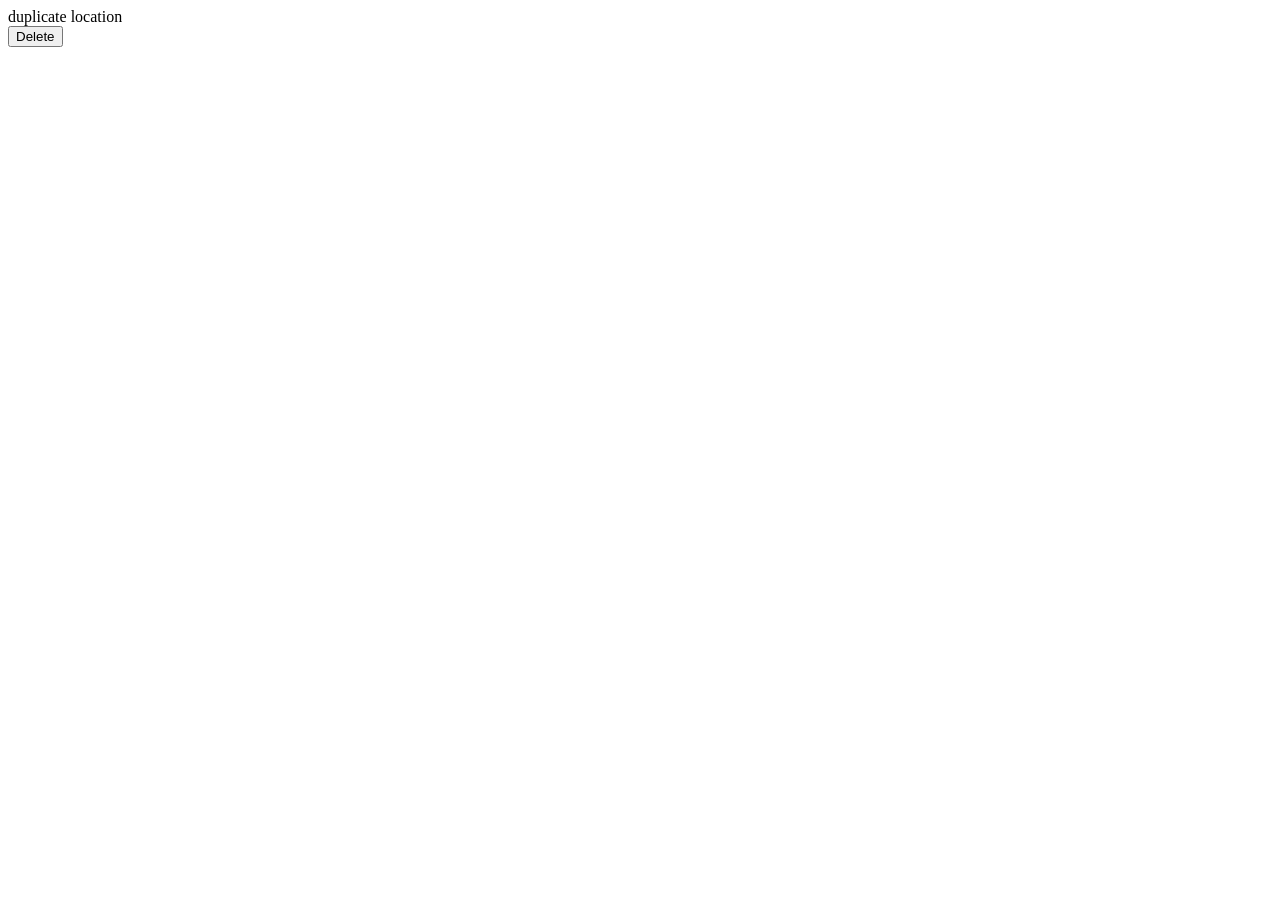
<file: src/main/resources/templates/duplicateInfo.html>
<!DOCTYPE html>
<html   xmlns:th="http://www.thymeleaf.org">
<head>
    <meta charset="UTF-8"></meta>
</head>
<body>
<div th:fragment="duplicateInfo">
    <div th:each="duplicate: ${duplicates}" class="row duplicateEntryInfo">

        <div class="col-md-9 duplicateLocationContainer">
            <span class="duplicateLocation" th:text="${duplicate.location}">duplicate location</span>
        </div>
        <div class="col-md-3">
            <button class="btn btn-danger btn-sm">Delete</button>
        </div>
    </div>
</div>
</body>
</html>
</file>
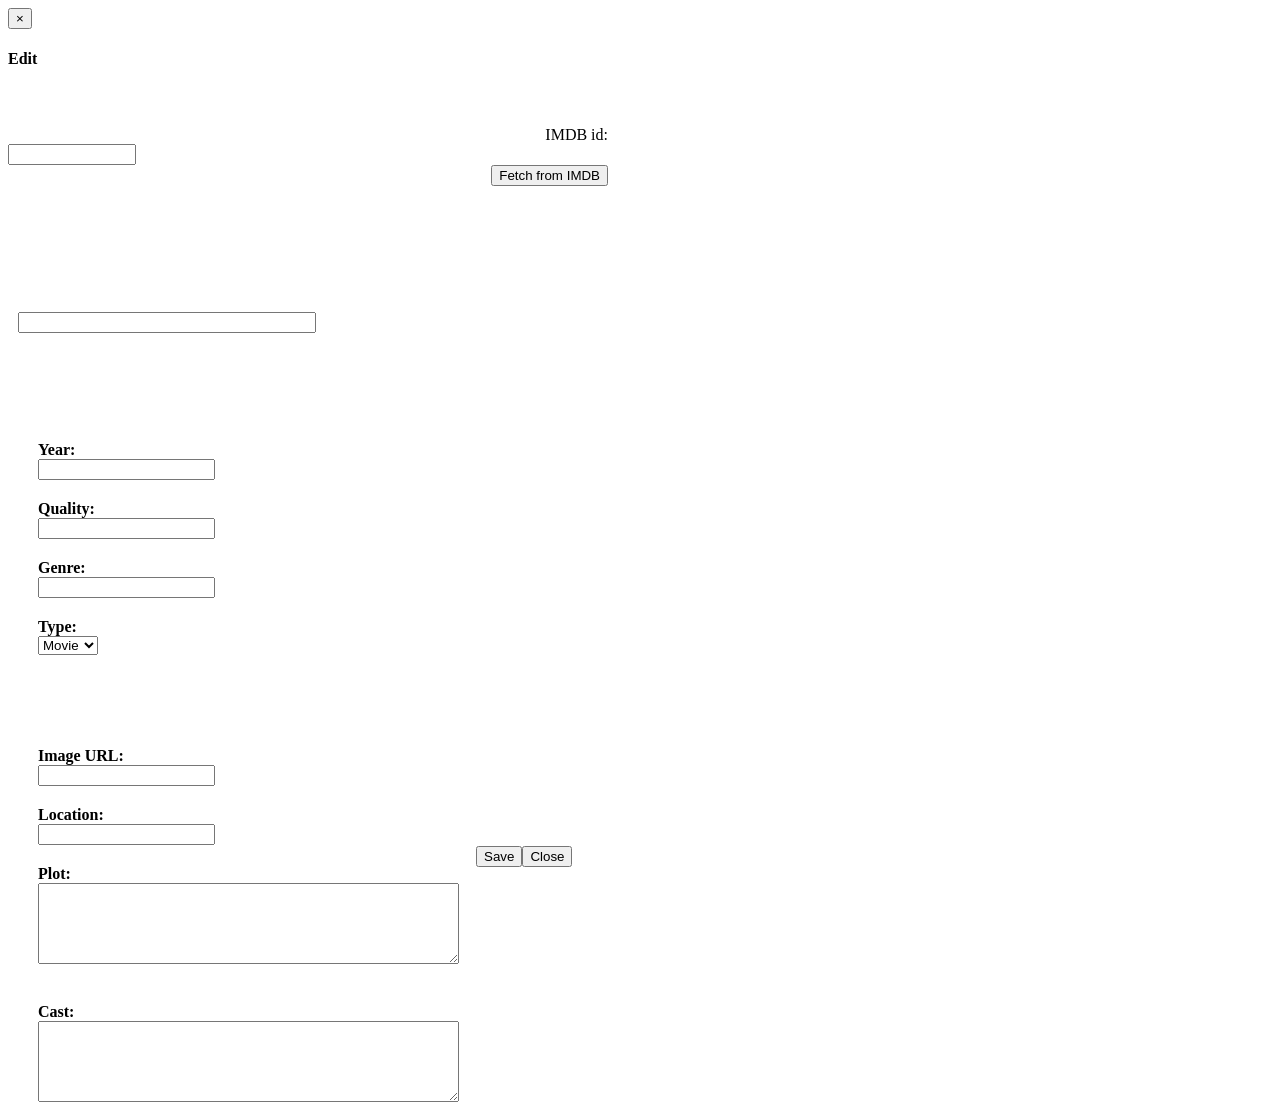
<file: src/main/resources/templates/editTitle.html>
<!DOCTYPE html>
<html  xmlns:th="http://www.thymeleaf.org">
<head>
    <meta charset="UTF-8"></meta>
    <title>Title</title>
</head>
<body>
<div  class="modalEditTitleInfoContainer" th:fragment="editResultInfo">
    <div class="modal fade" id="modaEditInfo" th:if="${titleInfo != null}" tabindex="-1" role="dialog" aria-labelledby="myModalLabel"
         aria-hidden="true">
        <div class="modal-dialog">
            <div class="modal-content" style="width:600px; height: 900px">
                <div class="modal-header">
                    <button type="button" class="close" data-dismiss="modal"
                            aria-hidden="true">&times;</button>
                    <h4 class="modal-title" id="myModalLabel">Edit</h4>
                </div>
                <div class="modal-body" style="height:84%">
                    <br></br>
                    <div class="row">
                        <div class="col-md-6 pull-left newName" style="text-align: right;">
                            <div class="row">
                                <div class="col-md-6 pull-left " style="text-align: right;">
                                    IMDB id:
                                </div>
                                <div class="col-md-6 pull-left" style="text-align: left;">
                                    <input type="text" class="imdbID" style="width: 120px;"></input>
                                </div>
                            </div>
                        </div>
                        <div class="col-md-6 pull-left" style="text-align: right;">
                            <button type="button" class="btn btn-primary btn-default fetchImdb"
                                    onclick="fetchFromIMDB()">Fetch from IMDB
                            </button>
                        </div>
                        <br></br>
                        <br></br>
                        <br></br>
                    </div>
                    <div class="row">
                        <div class="col-md-6 pull-left imageContainer" style="text-align: right;"> <img class="imageLink" th:src="${titleInfo.picture!=null ? titleInfo.picture : 'http://www.cliparthut.com/clip-arts/420/red-question-mark-420663.jpg'}" /> </div>
                        <div class="col-md-6 pull-left infoDiv" style="text-align: left;">
                            <div class="row">
                                <div class="col-md-12 pull-left titleName"
                                     style="padding-left: 10px;"><input type="text" class="editName" th:value="${titleInfo.imdbTitle!=null ? titleInfo.imdbTitle : titleInfo.rawName}" style="width: 290px;" /></div>
                                <br></br><br></br><br></br>
                            </div>
                            <div class="row">
                                <div class="col-md-3 pull-left" style="padding-left: 30px;"><b>Year:</b>
                                </div>
                                <div class="col-md-6 pull-left titleYear" style="padding-left: 30px;"><input type="text" class="editYear" th:value="${titleInfo.year!=null ? titleInfo.year : 'Insert year...'}" /></div>
                            </div>
                            <div class="row" style="padding-top: 20px">
                                <div class="col-md-3 pull-left" style="padding-left: 30px;"><b>Quality:</b>
                                </div>
                                <div class="col-md-6 pull-left titleQuality"
                                     style="padding-left: 30px;"><input type="text" class="editQuality" th:value="${titleInfo.quality!=null ? titleInfo.quality : 'Insert quality...'}" /></div>
                            </div>
                            <div class="row" style="padding-top: 20px">
                                <div class="col-md-3 pull-left" style="padding-left: 30px;"><b>Genre:</b>
                                </div>
                                <div class="col-md-6 pull-left titleGenre"
                                     style="padding-left: 30px;"><input type="text" class="editGenre" th:value="${titleInfo.genre!=null ? titleInfo.genre : 'Insert genre...'}" /></div>
                            </div>
                            <div class="row" style="padding-top: 20px">
                                <div class="col-md-3 pull-left" style="padding-left: 30px;"><b>Type:</b>
                                </div>
                                <div class="col-md-6 pull-left titleType" style="padding-left: 30px;">
                                    <select id="editType">
                                        <option value='1' th:selected="${titleInfo.IDtype==1}">Movie</option>
                                        <option value='2' th:selected="${titleInfo.IDtype==2}">Series</option>
                                        <option value='4' th:selected="${titleInfo.IDtype==3}">Game</option>
                                        <option value='3' th:selected="${titleInfo.IDtype==4}">Other</option>
                                    </select></div>
                            </div>

                        </div>
                    </div>
                    <br></br>
                    <br></br>
                    <div class="row" style="padding-top: 20px">
                        <div class="col-md-3 pull-left" style="padding-left: 30px;"><b>Image URL:</b></div>
                        <div class="col-md-9 pull-left imgUrl"
                             style="padding-left: 30px; text-align: left; word-wrap: break-word;"><input type="text" class="editImgUrl textBoxStyle" th:value="${titleInfo.picture!=null ? titleInfo.picture : 'Insert image url...'}" /></div>
                    </div>
                    <div class="row" style="padding-top: 20px">
                        <div class="col-md-3 pull-left" style="padding-left: 30px;"><b>Location:</b></div>
                        <div class="col-md-9 pull-left titleLocation"
                             style="padding-left: 30px; text-align: left; word-wrap: break-word;"><input type="text" class="editLocation textBoxStyle" th:value="${titleInfo.location!=null ? titleInfo.location : null}" /></div>
                    </div>
                    <div class="row" style="padding-top: 20px">
                        <div class="col-md-3 pull-left" style="padding-left: 30px;"><b>Plot:</b></div>
                        <div class="col-md-9 pull-left titlePlot"
                             style="padding-left: 30px; text-align: left; overflow-y: auto; height: 100px"><textarea cols="50" rows="5" class="editPlot textBoxStyle" th:text="${titleInfo.description!=null ? titleInfo.description : 'Insert plot...'}"></textarea></div>
                    </div>
                    <div class="row" style="padding-top: 20px">
                        <div class="col-md-3 pull-left" style="padding-left: 30px;"><b>Cast:</b></div>
                        <div class="col-md-9 pull-left titleCast"
                             style="padding-left: 30px; text-align: left"><textarea cols="50" rows="5" class="editActors textBoxStyle" th:text="${titleInfo.actors!=null ? titleInfo.actors : 'Insert plot...'}"></textarea></div>
                    </div>
                    <div class="row">
                        <div class="col-md-6 pull-left" style="text-align: right;">
                        </div>
                        <div class="col-md-3 pull-left" style="text-align: left;">
                        </div>
                    </div>

                </div>
                <div class="modal-footer">
                    <button type="button" class="btn btn-default" data-dismiss="modal">Close</button>
                    <!--th:onclick="'editTitleInfo(' + ${titleInfo!=null ? titleInfo.IDfilm : null} +',false' + ')'" -->
                    <span class="btnSave" style="float: left;margin-left: 78%;">
                                    <button type="button" th:if="${titleInfo != null}" class="btn btn-primary" th:onclick="'saveChanges('+${titleInfo.genre!=null ? titleInfo.IDfilm + ',false'+')' : titleInfo.IDfilm + ',true'+')'}">Save</button></span>

                </div>
            </div>
        </div>
    </div>
</div>
</body>
</html>
</file>
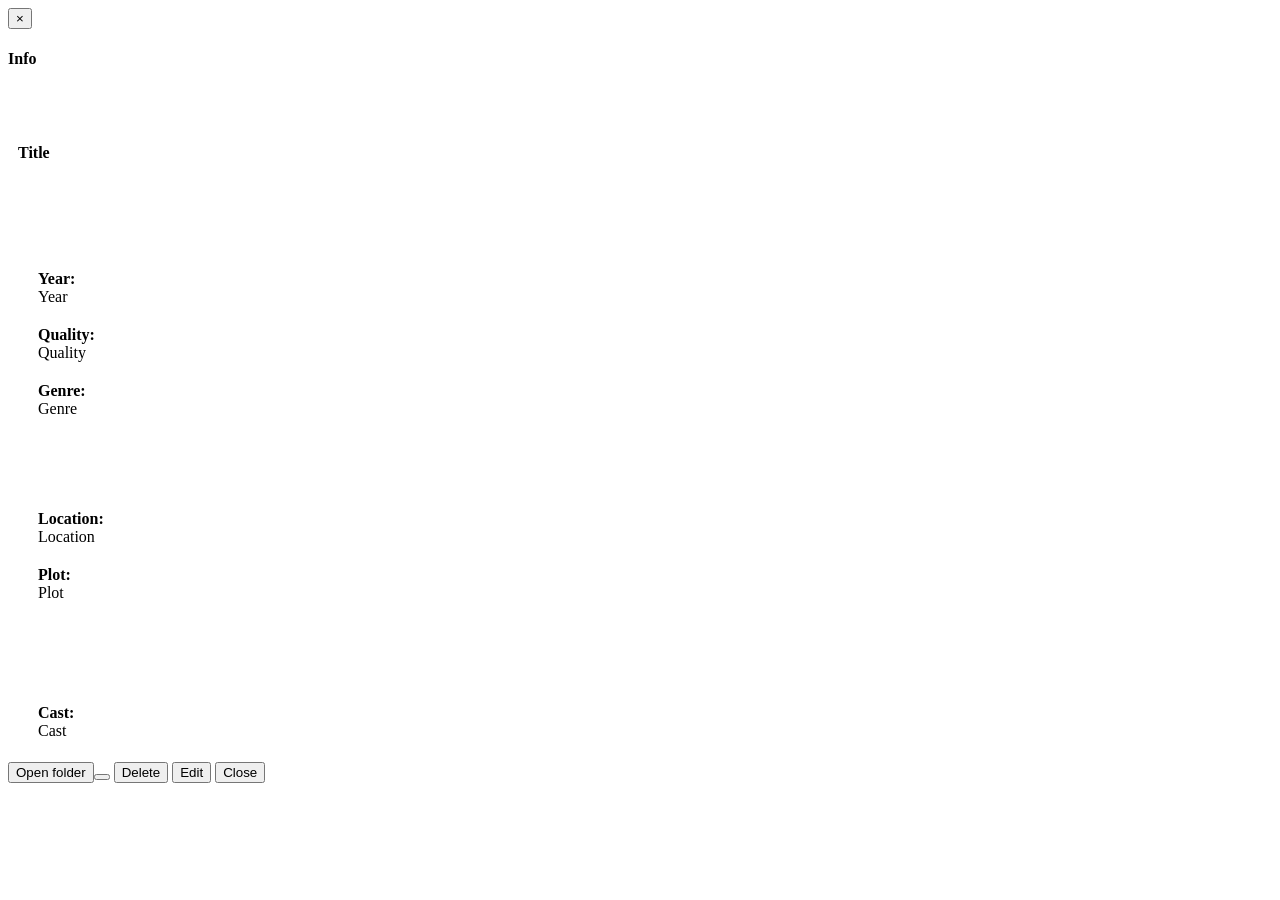
<file: src/main/resources/templates/resultInfo.html>
<!DOCTYPE html>
<html  xmlns:th="http://www.thymeleaf.org">
<head>
    <meta charset="UTF-8"></meta>
    <title>Title</title>
</head>
<body>
<div th:fragment="resultInfo" class="modalTitleInfoContainer">
    <div class="modal fade" id="modaTitleInfo" tabindex="-1" role="dialog" aria-labelledby="myModalLabel"
         aria-hidden="true">
        <div class="modal-dialog">
            <div class="modal-content" style="width:600px; height: 800px">
                <div class="modal-header">
                    <button type="button" class="close" data-dismiss="modal"
                            aria-hidden="true">&times;</button>
                    <h4 class="modal-title" id="myModalLabel">Info</h4>
                </div>
                <div class="modal-body" style="height:84%">
                    <br></br>
                    <div class="row">
                        <div class="col-md-6 pull-left imageContainer" style="text-align: right;"><img
                                class="imageLink" th:src="${titleInfo!=null ? titleInfo.picture : null}"/>
                        </div>
                        <div class="col-md-6 pull-left infoDiv" style="text-align: left;">
                            <div class="row">
                                <div class="col-md-12 pull-left titleName" style="padding-left: 10px;">
                                    <b><span
                                            th:text="${titleInfo!=null ? #strings.capitalize(titleInfo.imdbTitle) : null}">Title</span></b>
                                </div>
                                <br></br><br></br><br></br>
                            </div>
                            <div class="row">
                                <div class="col-md-3 pull-left" style="padding-left: 30px;"><b>Year:</b>
                                </div>
                                <div th:text="${titleInfo!=null ? titleInfo.year : null}"
                                     class="col-md-6 pull-left titleYear" style="padding-left: 30px;">Year
                                </div>
                            </div>
                            <div class="row" style="padding-top: 20px">
                                <div class="col-md-3 pull-left" style="padding-left: 30px;"><b>Quality:</b>
                                </div>
                                <div th:text="${titleInfo!=null ? titleInfo.quality : null}"
                                     class="col-md-6 pull-left titleQuality" style="padding-left: 30px;">
                                    Quality
                                </div>
                            </div>
                            <div class="row" style="padding-top: 20px">
                                <div class="col-md-3 pull-left" style="padding-left: 30px;"><b>Genre:</b>
                                </div>
                                <div th:text="${titleInfo!=null ? titleInfo.genre : null}"
                                     class="col-md-6 pull-left titleGenre" style="padding-left: 30px;">Genre
                                </div>
                            </div>

                        </div>
                    </div>
                    <br></br>
                    <br></br>
                    <div class="row" style="padding-top: 20px">
                        <div class="col-md-3 pull-left" style="padding-left: 30px;"><b>Location:</b></div>
                        <div th:text="${titleInfo!=null ? titleInfo.location : null}"
                             class="col-md-9 pull-left titleLocation"
                             style="padding-left: 30px; text-align: left; word-wrap: break-word;">Location
                        </div>
                    </div>
                    <div class="row" style="padding-top: 20px">
                        <div class="col-md-3 pull-left" style="padding-left: 30px;"><b>Plot:</b></div>
                        <div th:text="${titleInfo!=null ? titleInfo.description : null}"
                             class="col-md-9 pull-left titlePlot"
                             style="padding-left: 30px; text-align: left;overflow-y: auto;height: 100px">
                            Plot
                        </div>
                    </div>
                    <div class="row" style="padding-top: 20px">
                        <div class="col-md-3 pull-left" style="padding-left: 30px;"><b>Cast:</b></div>
                        <div th:text="${titleInfo!=null ? titleInfo.actors : null}"
                             class="col-md-9 pull-left titleCast"
                             style="padding-left: 30px; text-align: left">Cast
                        </div>
                    </div>
                    <div class="row">
                        <div class="col-md-6 pull-left" style="text-align: right;">
                        </div>
                        <div class="col-md-3 pull-left" style="text-align: left;">
                        </div>
                    </div>

                </div>
                <div class="modal-footer">

                    <span class="btnOpen">
                        <button type="button" value="Open" class="btn  btn-default"
                               style="float:left"
                               th:onclick="'openFolder(\'' + ${titleInfo!=null ? titleInfo.IDfilm : null} + '\')'">Open folder</button>
                    </span>

                    <span class="btnPlay">
                            <button type="button" class="btn btn-default"  th:onclick="'play(\'' + ${titleInfo!=null ? titleInfo.IDfilm : null} + '\')'">
                            <span class="glyphicon glyphicon-play" aria-hidden="true"></span></button>
                    </span>

                    <span class="btnDelete"><button type="button" class="btn btn-danger"
                                                    th:onclick="'deleteFromDatabase(false)'">Delete</button></span>
                    <span class="btnGoToEdit"><button type="button" class="btn btn-warning"
                                                      th:onclick="'editTitleInfo(' + ${titleInfo!=null ? titleInfo.IDfilm : null} +',false' + ')'">Edit</button></span>
                    <button type="button" class="btn btn-default" data-dismiss="modal">Close</button>
                </div>
            </div>
        </div>
    </div>
</div>
</body>
</html>
</file>
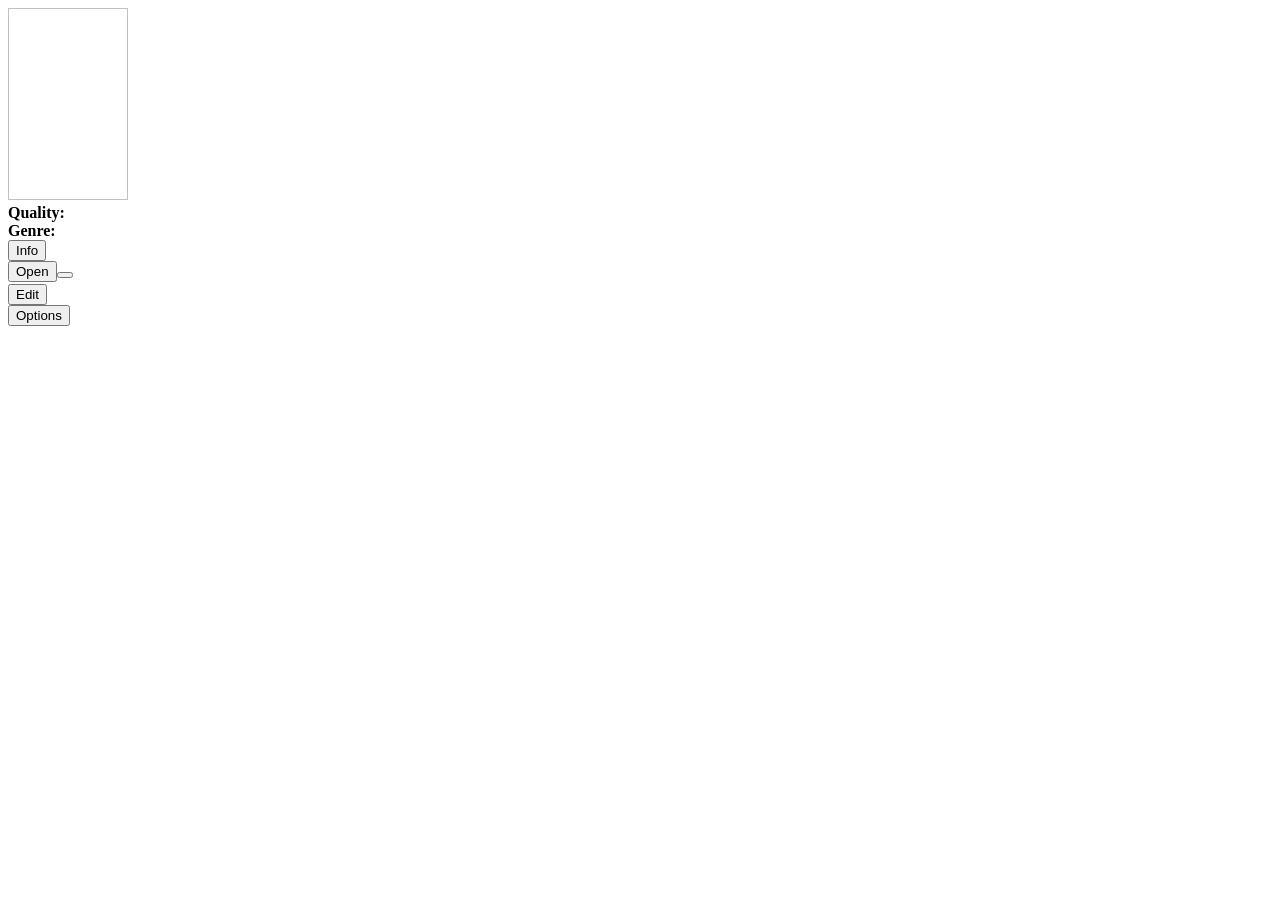
<file: src/main/resources/templates/resultList.html>
<!DOCTYPE html>
<html  xmlns:th="http://www.thymeleaf.org">
<head>
    <meta charset="UTF-8"></meta>
    <title>Title</title>
</head>
<body>
<div class="rowsContainer" th:fragment="resultsList">

    <!--<div th:if="${titles == null}" th:text="${'Yes, variable exists!'}">I wonder, if variable exists...</div>-->

    <div class="row">
        <div th:each="title: ${titles}" th:id="'item'+${title.IDfilm}" class=" pull-left browseTitle">
            <div class="col-md-6">
                <img class="imageLink"
                     th:src="${title.picture} == 'N/A' ? '/NoviKatalogFilmova/src/main/webapp/resources/theme1/images/download.png' : ${title.picture}"
                     style="width: 120px;height: 192px;"
                     th:onclick="'showInfo(\'' + ${title.IDfilm} + '\')'"/>
            </div>
            <!-- Adding title-->
            <div class="col-md-6" style=" position: relative; height:100%">
                <div class="row">
                    <div class="titleDiv"
                         th:text="${#strings.capitalize(title.imdbTitle)} + ' ' + '('+${title.year}+')'"></div>
                </div>

                <!-- Adding quality-->
                <div class="row">
                    <div class="qualityDiv"><b>Quality:</b><span th:text="${title.quality}"/></div>
                </div>

                <!-- Adding genre-->
                <div class="row">
                    <div class="genreDiv"><b>Genre:</b><span th:text="${title.genre}"/></div>
                </div>

                <!-- Adding buttons-->
                <div class="buttonDiv">
                    <div class="row" style="padding-bottom: 5px">
                        <div class="col-md-4">
                            <input type="button" value="Info" class="btn  btn-xs buttonStyle"
                                   th:onclick="'showInfo(\'' + ${title.IDfilm} + '\')'"/>
                        </div>
                        <!--th:onclick="'openFolder(\'' + ${#strings.replace(title.location,T(java.lang.System).getProperty('file.separator'),'/')} + '\')'"/>-->
                        <div class="col-md-8">
                            <input type="button" value="Open" class="btn  btn-xs buttonStyle"
                                   style="float:left"
                                    th:onclick="'openFolder(\'' + ${title.IDfilm} + '\')'"/>
                            <button th:if="${title.IDtype != 4}" type="button"
                                    class="btn  btn-xs buttonStyle"
                                    th:onclick="'play(\'' + ${title.IDfilm} + '\')'"><span
                                    class="glyphicon glyphicon-play" aria-hidden="true"></span></button>
                        </div>
                    </div>
                    <div class="row">
                        <div class="col-md-4">
                            <input type="button" value="Edit" class="btn btn-warning btn-xs "
                                   th:onclick="'editTitleInfo(\'' + ${title.IDfilm} + '\',false)'"/>
                        </div>
                        <div class="col-md-8">
                            <input th:id="${'clickForTooltip'+title.IDfilm}" type="button" class="btn btn-xs clickForTooltip" value="Options" data-original-title="popover"
                                   th:onclick="'getPopOver(\'' + ${title.IDfilm} + '\',false,'+${title.mustWatch}+','+${title.favorite}+','+${title.incorrect}+')'"/>
                        </div>
                    </div>
                </div>

            </div>
        </div>

    </div>
</div>

</body>
</html>
</file>
